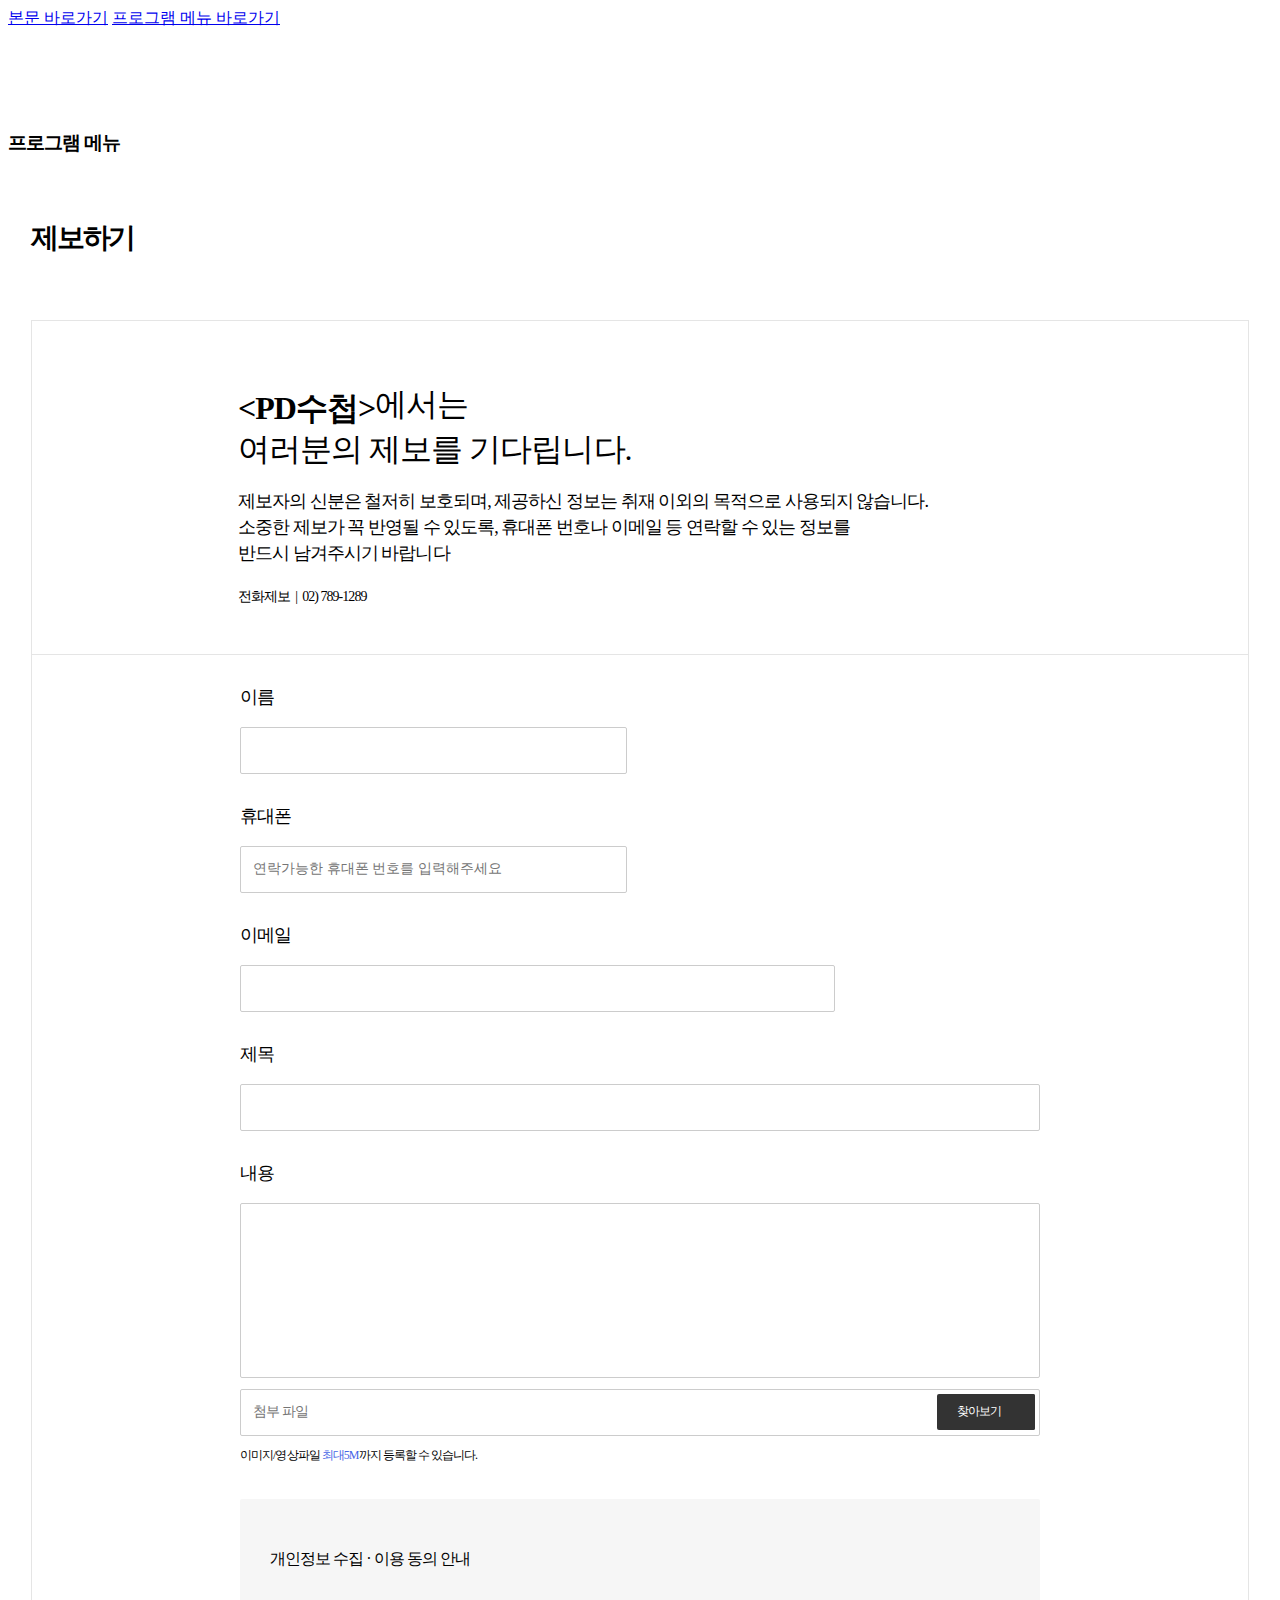
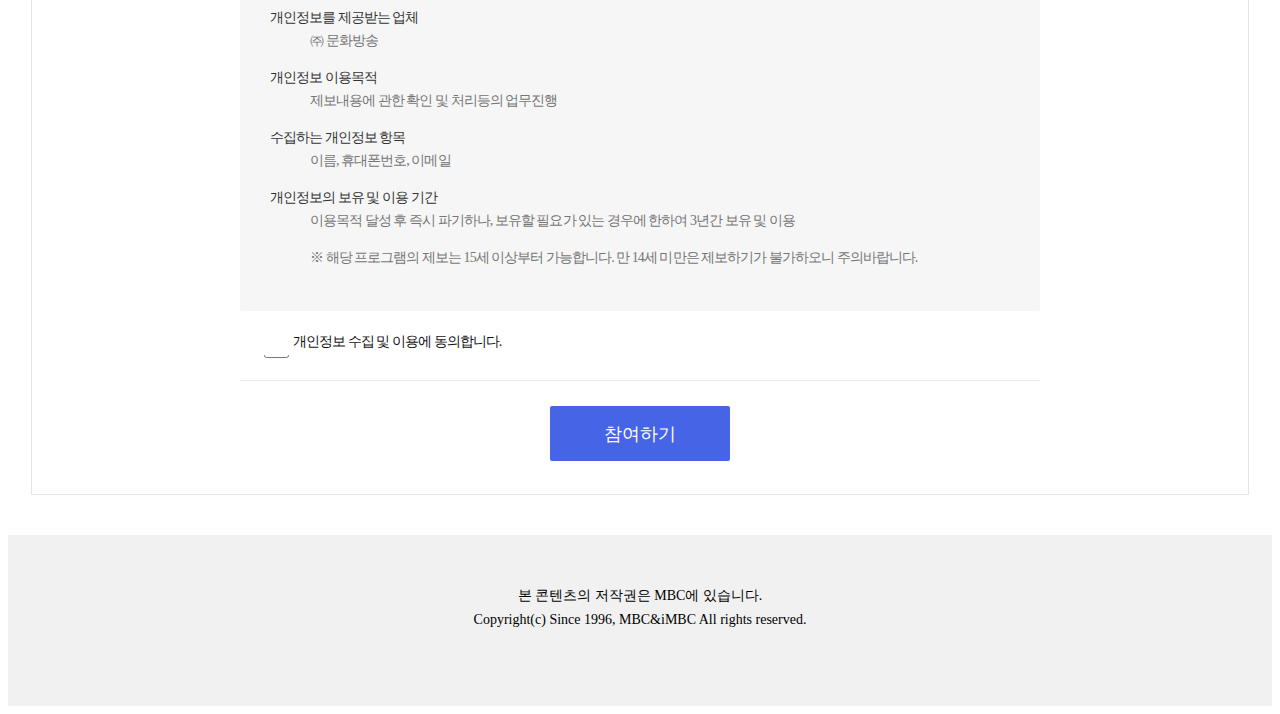
<file: jebo/text.html>
<!DOCTYPE html>
<html lang="ko">
<head>
    <meta charset="euc-kr">
    <meta http-equiv="X-UA-Compatible" content="IE=edge">
    <title>�����ϱ� | iMBC</title>
    <link href="http://www.imbc.com/commons/2018/css/sub-common.css" rel="stylesheet" type="text/css">
    <link href="http://www.imbc.com/commons/2018/css/slick.css" rel="stylesheet" type="text/css">
    <link href="../css/common.css" rel="stylesheet" type="text/css">
    <link href="../css/sub.css" rel="stylesheet" type="text/css">
    <script src="http://www.imbc.com/commons/libs/jquery-1.12.3.min.js"></script>
    <script src="http://www.imbc.com/commons/2018/js/common.js"></script>
    <script src="http://www.imbc.com/commons/2018/js/slick.min.js"></script>
    <script src="http://www.imbc.com/common/js/global_function.js"></script>
    <script src="../js/common.js"></script>
    <!--[if lt IE 9]><script src="http://www.imbc.com/commons/libs/html5shiv.min.js" type="text/javascript"></script><![endif]-->
</head>
<body>
    <div id="accessibility">
        <a href="#container">���� �ٷΰ���</a>
        <a href="#proNav">���α׷� �޴� �ٷΰ���</a>
    </div>
    <div id="wrap">
        <div id="header">
            <!-- ���, �׺� -->
            <div class="nav wrapper">
                <!-- �׺���̼� -->
            </div>
        </div>
        <div id="container">
            <div class="wrap_program">
                <!-- Ƽ�� ������ -->
                <section class="sc_type1">
                    <!-- head html -->
                </section>
                <section class="sc_nav" id="proNav">
                    <h3 class="blind">���α׷� �޴�</h3>   
                    <!-- navi -->
                </section>
                <section class="sub_cont">
                    <h3>�����ϱ�</h3>
                    <div class="wrap_jebo">
                        <!-- �ؽ�Ʈ�� -->
                        <div class="jebo_txt" style="color: #000">
                            <p class="tit"><strong>&lt;PD��ø&gt;</strong>������ <br>�������� ������ ��ٸ��ϴ�.</p>
                            <p>�������� �ź��� ö���� ��ȣ�Ǹ�, �����Ͻ� ������ ���� �̿��� �������� ������ �ʽ��ϴ�. <br>������ ������ �� �ݿ��� �� �ֵ���, �޴��� ��ȣ�� �̸��� �� ������ �� �ִ� ������ <br>�ݵ�� �����ֽñ� �ٶ��ϴ�</p>
                            <p class="phone">��ȭ����&nbsp;&nbsp;|&nbsp;&nbsp;02) 789-1289</p>
                        </div>
                        <div class="wrap_table">
                            <form name="memodata" action="http://event.imbc.com/etc/pd/WriteCtrl.asp" enctype="multipart/form-data" method="post" onsubmit="return fSubmit(this);">
                                <div class="box_input">
                                    <label for="usrNm">�̸�</label>
                                    <input name="USR_NM" id="usrNm" type="text" />
                                </div>
                                <div class="box_input">
                                    <label for="telNo">�޴���</label>
                                    <input name="TEL_NO" id="telNo" type="text" placeholder="���������� �޴��� ��ȣ�� �Է����ּ���">
                                </div>
                                <div class="box_input">
                                    <label for="eMail">�̸���</label>
                                    <input name="EMAIL" id="eMail" type="text" style="width:595px">
                                </div>
                                <div class="box_input">
                                    <label for="title">����</label>
                                    <input name="TITLE" id="title" type="text" style="width:100%">
                                </div>
                                <div class="box_input">
                                    <label for="comment">����</label>
                                    <textarea name="COMMENT" id="comment" rows="9"></textarea>
                                </div>
                                <div class="box_input attach-box">
                                     <input type="text" id="upName" class="upload-name" value="÷�� ����" disabled="disabled">
                                    <label for="upName" class="upName">÷������</label>
                                    <label for="filePlus" class="file-plus">ã�ƺ���</label>
                                    <input type="file" id="filePlus" class="filePlus" name="ATTACH" />
                                    <p class="txt-add">�̹���/�������� <span>�ִ�5M</span>���� ����� �� �ֽ��ϴ�.</p>
                                </div>
                                <div class="agr-wrap">
                                    <div class="agr-area">   
                                        <h4>�������� ���� �� �̿� ���� �ȳ�</h4>
                                        <div class="agr-txt">
                                            <dl>
                                                <dt>���������� �����޴� ��ü</dt><dd>�� ��ȭ���</dd>
                                            </dl>
                                            <dl>
                                                <dt>�������� �̿����</dt><dd>�������뿡 ���� Ȯ�� �� ó������ ��������</dd>
                                            </dl>
                                            <dl>
                                                <dt>�����ϴ� �������� �׸�</dt><dd>�̸�, �޴�����ȣ, �̸���</dd>
                                            </dl>
                                            <dl>
                                                <dt>���������� ���� �� �̿� �Ⱓ</dt><dd>�̿���� �޼� �� ��� �ı��ϳ�, ������ �ʿ䰡 �ִ� ��쿡 ���Ͽ� 3�Ⱓ ���� �� �̿�</dd>
                                            </dl>
                                           <dl>
                                                <dd>�� �ش� ���α׷��� ������ 15�� �̻���� �����մϴ�. �� 14�� �̸��� �����ϱⰡ �Ұ��Ͽ��� ���ǹٶ��ϴ�.</dd>
                                            </dl> 
                                       </div>
                                    </div>
                                    <div class="check-wrap">
                                        <div class="check-area">
                                            <input type="checkbox" id="agree" name="agree" class="ag-box"/>
                                            <label for="agree" class="ag-txt">�������� ���� �� �̿뿡 �����մϴ�.</label>
                                        </div>
                                    </div>
                                </div>
                                <div class="btn-wrap">
                                    <button type="image" class="btn-submit">�����ϱ�</button>
                                </div>
                            </form>
                        </div>
                    </div>
                </section>
            </div>
        </div>
        <footer>
            <p>�� �������� ���۱��� MBC�� �ֽ��ϴ�. <br>Copyright(c) Since 1996, MBC&iMBC All rights reserved.</p>
        </footer>
    </div>
    <script type="text/javascript">

            $(document).ready(function(){ 
                var fileTarget = $('.attach-box .filePlus'); 
                fileTarget.on('change', function(){ 
                 if(window.FileReader){ 
                    var filename = $(this)[0].files[0].name; 
                 } else {
                    var filename = $(this).val().split('/').pop().split('\\').pop(); 
                 } 
                 $(this).siblings('.upload-name').val(filename); 
                }); 
            }); 

            function emailCheck (emailStr) {
                    var emailPat=/^(.+)@(.+)$/
                    var specialChars="\\(\\)<>@,;:\\\\\\\"\\.\\[\\]"
                    var validChars="\[^\\s" + specialChars + "\]"
                    var firstChars=validChars
                    var quotedUser="(\"[^\"]*\")"
                    var ipDomainPat=/^\[(\d{1,3})\.(\d{1,3})\.(\d{1,3})\.(\d{1,3})\]$/
                    var atom="(" + firstChars + validChars + "*" + ")"
                    var word="(" + atom + "|" + quotedUser + ")"
                    var userPat=new RegExp("^" + word + "(\\." + word + ")*$")
                    var domainPat=new RegExp("^" + atom + "(\\." + atom +")*$")
                
                    var matchArray=emailStr.match(emailPat)
                    if (matchArray==null) {
                        alert("E-mail �ּҰ� ��Ȯ���� �ʽ��ϴ�.\n @ �� . �� Ȯ���Ͻʽÿ�")
                        return (false);
                    }
                    var user=matchArray[1]
                    var domain=matchArray[2]
                
                    if (user.match(userPat)==null) {
                        alert("���� ���̵� ��Ȯ�� �� ���� �ʽ��ϴ�.")
                        return (false);
                    }
                
                    var IPArray=domain.match(ipDomainPat)
                    if (IPArray!=null) {
                          for (var i=1;i<=4;i++) {
                            if (IPArray[i]>255) {
                                alert("IP�� ��Ȯ���� �ʽ��ϴ�!")
                            return (false);
                            }
                        }
                        return true
                    }
                    var domainArray=domain.match(domainPat)
                    if (domainArray==null) {
                        alert("������ �̸��� ��Ȯ�� �� ���� �ʽ��ϴ�.")
                        return (false);
                    }
                    var atomPat=new RegExp(atom,"g")
                    var domArr=domain.match(atomPat)
                    var len=domArr.length
                    if (domArr[domArr.length-1].length<2 || 
                        domArr[domArr.length-1].length>3) {
                       alert("�����θ��� �����ڵ�� 2�ں�Ÿ ũ�� 3�ں��� �۾ƾ� �մϴ�")
                       return (false);
                    }
                    if (domArr[domArr.length-1].length==2 && len<2) {
                       var errStr="This address ends in two characters, which is a country"
                       errStr+=" code.  Country codes must be preceded by "
                       errStr+="a hostname and category (like com, co, pub, pu, etc.)"
                       alert(errStr)
                       return (false);
                    }
                
                    if (domArr[domArr.length-1].length==3 && len<2) {
                       var errStr="�� �ּҴ� ȣ��Ʈ���� ��ġ���� �ʽ��ϴ�"
                       alert(errStr)
                       return (false);
                    }
                    return true;
                }

            function rtrim(str){
                var endPoint = 0;
                var tmpPoint = 0;
                for(i=0; i<str.length; i++){
                    if(str.substring(i,i+1)==" "){
                        tmpPoint = tmpPoint + 1;
                    }else{
                        endPoint = endPoint + tmpPoint + 1;
                        tmpPoint = 0;
                    }
                }
                return str.substring(0, endPoint);
            }

            function fSubmit(objForm){

                if (objForm.USR_NM.value == "")
                {
                    alert('�̸��� �Է��� �ֽʽÿ�');
                    objForm.USR_NM.focus();
                    return false;
                }

                if (objForm.TEL_NO.value == "")
                {
                    alert('��ȭ��ȣ�� �Է��� �ֽʽÿ�');
                    objForm.TEL_NO.focus();
                    return false;
                }

                if (objForm.EMAIL.value == "")
                {
                    alert('�̸����� �Է��� �ֽʽÿ�');
                    objForm.EMAIL.focus();
                    return false;
                }

                if (emailCheck(objForm.EMAIL.value)==false)
                {
                    return false;   
                }

                if (objForm.ADDR.value == "")
                {
                    alert('�ּҸ� �Է��� �ֽʽÿ�');
                    objForm.ADDR.focus();
                    return false;
                }

                if (objForm.TITLE.value == "")
                {
                    alert('������ �Է��� �ֽʽÿ�');
                    objForm.TITLE.focus();
                    return false;
                }


                if (objForm.COMMENT.value == "")
                {
                    alert('������ �Է��� �ֽʽÿ�');
                    objForm.COMMENT.focus();
                    return false;
                }

                if (objForm.agree.checked == false){
                    alert('����������޹�ħ ���ǿ� üũ�Ͻʽÿ�.');
                    objForm.agree.focus();
                    return false;
                }

                if (objForm.ATTACH.value != ""){
                    var strFileNm = objForm.ATTACH.value;
                    var intExtPos = parseInt(strFileNm.lastIndexOf(".")) + 1;
                    var strExt    = strFileNm.substr(intExtPos, 3);
                    var strExt    = strExt.toUpperCase();
                    if (strExt != "ZIP" && strExt != "DOC" && strExt != "HWP" && strExt != "TXT" && strExt != "JPG" && strExt != "GIF" && strExt != "BMP"){
                        alert('ZIP, DOC, HWP, TXT, JPG, GIF, BMP ���ϸ��� ÷���Ͻ� �� �ֽ��ϴ�.');
                        return false;
                    }
                }
                return true;
            }

    </script>
</body>
</html>
</file>
<file: css/common.css>
@charset "euc-kr";

#header {width: 100%; height: 110px; position: absolute; z-index: 50; background-size: 100% 120%;}
#wrap {position: relative;}
.ellipsis3 {text-overflow: ellipsis; overflow: hidden; display: -webkit-box !important; -webkit-line-clamp: 3; -webkit-box-orient: vertical; word-wrap: break-word;}
.wrap_program {letter-spacing: -.06em; font-family: 'notokr-regular'; background: #fff;}
.wrap_program a {color: inherit;}
.wrap_program .box {width: 1218px; margin: 0 auto; position: relative; overflow: hidden; border-bottom: 1px solid #e5e5e5;}
.wrap_program .box h3 {padding: 38px 0 26px; font-size: 28px; letter-spacing: -.08em; font-family: 'mbcnew-bold';}
.wrap_program .img {position: relative; display: inline-block;}
.wrap_program .img img {width: 100%;}
.wrap_program .img2 img {width: 100%;}

/*slick customed*/
.slick-slide {outline: 0; height: auto;}
.slick-slide a {display: block; box-sizing: border-box;}
.flt .slick-slide a:focus {border: 2px dashed #fff;}
.flt .slick-slide a:focus:not(:focus-visible) {border: none;}
.slick-arrow {width: 36px; height: 36px; border: 1px solid #f0f0f0; text-indent: -9999px; position: absolute; top: -45px;}
.slick-prev {right: 45px; background: url(https://program.imbc.com/images/btn-left.png) no-repeat center center;}
.slick-prev:hover, .slick-prev:focus {background: url(https://program.imbc.com/images/btn-left-on.png) no-repeat center center;}
.slick-next {right: 10px; background: url(https://program.imbc.com/images/btn-right.png) no-repeat center center;}
.slick-next:hover, .slick-next:focus {background: url(https://program.imbc.com/images/btn-right-on.png) no-repeat center center;}
.slick-dots {position: absolute; bottom: 10px; width: 100%; text-align: center;}
.slick-dots li {display: inline-block; margin-right: 7px;}
.slick-dots .slick-active button {background: none; border: 2px solid #fff;}
.slick-dots li button {width: 10px; height: 10px; border-radius: 50%; background: #8b8e97; text-indent: -9999px; overflow: hidden;}

/*top css - teaser*/
.sc_type1 {padding-top: 82px; box-sizing: border-box; background: #ffffff; position: relative;}
.sc_type1 .info {width: 1218px; padding: 10px 0 20px; margin: 0 auto; overflow: hidden; position: relative; z-index: 100;}
.sc_type1 .logo {display: inline-block; float: left; margin-right: 20px; width: 88px; height: 88px;}
.sc_type1 .logo img {width: 100%;}
.sc_type1 .cont_right {float: left; color: #fff; position: relative;}
.sc_type1 h2 {margin: 10px 0 12px; font-family: 'notokr-bold'; font-size: 30px;}
.sc_type1 .pro_info span {display: inline-block; font-family: 'notokr-medium'; font-size: 14px;}
.sc_type1 .pro_info .bar {width: 1px; height: 12px; background: #fff;}
.sc_type1 .cont_right .btn_like {width: 85px; position: absolute; right: -95px; top: 0; padding-top: 25px; background: url(https://program.imbc.com/images/ico-like.png) no-repeat 6px top; text-align: left; box-sizing: border-box;}
.sc_type1 .cont_right .btn_like.on {background: url(https://program.imbc.com/images/ico-like-on.png) no-repeat 6px top;}
.sc_type1 .cont_right .btn_like .like_txt {text-indent: -9999px;}
.sc_type1 .like {position: relative;}
.wrap_program .flt {box-sizing: border-box; position: absolute; right: 50%; margin-right: -609px; bottom: 0; width: 222px; height: 84px; border-radius: 8px; box-shadow: 0 0 10px; z-index: 100;}
.wrap_program .flt .flt_txt {color: #fff; line-height: 24px; overflow: hidden; border-radius: 8px;}
.wrap_program .flt .flt_txt img {width: 100%;}
.wrap_program .flt span {color: #8387e4;}
.wrap_program .flt button {position: absolute; right: 0; bottom: 65px; width: 32px; height: 32px; background: url(https://program.imbc.com/images/ico-close-b.png); text-indent: -9999px;}
.wrap_program .sc_type2 .flt {left: 0; top: -109px; margin: 0;}
.flt_slide button.slick-arrow {display: none !important; width: 21px; height: 22px; bottom: 30px; top: auto; z-index: 10; background: #000 url(../images/btn-left-flt.png) no-repeat 50% 50%; border: none; border-radius: 4px 0 0 4px;}
.flt_slide button.slick-prev {left: -21px;}
.flt_slide button.slick-next {right: -21px; background-image: url(../images/btn-right-flt.png); border-radius: 0 4px 4px 0;}
.flt_slide .slick-list {border-radius: 8px; background-color: #000;}
.flt_slide .slick-slide {transform: scale(1.00001);}
.flt_dots {position: absolute; bottom: -30px; right: 0; z-index: 10; width: 100%; height: 20px;}
.flt_dots .slick-dots li {margin: 0 3px;}
.flt_dots .slick-dots li button {position: static; width: 10px; height: 10px; background: none; border: 1px solid #959595;}
.flt_dots .slick-dots li.slick-active button {background-color: #959595; border: none;}
.flt_slide:hover button.slick-arrow {display: block !important;}

/*top css - poster*/
.sc_type2 {padding-top: 310px; background-size: 100%;}
.sc_type2 .box {border-bottom: 1px solid #191919; position: relative; overflow: visible;}
.sc_type2 .sort {margin-bottom: 18px; font-size: 14px; font-family: 'mbcnew-bold';}
.sc_type2 h2 {width: 500px; margin-bottom: 60px; font-size: 48px; color: #1e1e1e; font-family: 'mbcnew-bold';}
.sc_type2 h2.small {font-size: 39px; line-height: 1.2; margin-bottom: 44px;}
.sc_type2 .pro_info {margin-bottom: 20px;}
.sc_type2 .pro_info span {display: inline-block; margin-right: 8px; font-family: 'notokr-medium'; font-size: 14px; color: #000;}
.sc_type2 .pro_info .bar {width: 1px; height: 12px; background: #cfcfcf;}
.sc_type2 .pro_info button {overflow: visible; outline: 0;}

.sc_type2 .pro_info .like:after {content: ''; width: 75px; height: 23px; background: url(https://program.imbc.com/images/ico-like.png) no-repeat; position: absolute; left: 6px; top: -27px;}
.sc_type2 .pro_info .on .like:after {background: url(https://program.imbc.com/images/ico-like-on.png) no-repeat;}
.sc_type2 .roll_poster {position: absolute; right: 0; bottom: 0; width: 698px; height: 392px; background: #000; z-index: 200; overflow: hidden;}
.sc_type2 .roll_poster .slick-slide img {width: 100%;}
.sc_type2 .flt_box {position: absolute; right: 0; bottom: 0; width: 698px; height: 392px; z-index: 200;}
.sc_type2 .flt_box .close_flt {position: absolute; right: 10px; top: 10px; width: 32px; height: 32px; border-radius: 50%; background: rgba(0, 0, 0, .6) url(https://program.imbc.com/images/close_flt.png) center center no-repeat; text-indent: -9999px;}
.sc_type2 .flt_box.flt_vod .close_flt {top: 0; right: -32px; border-radius: 0;}
.sc_type2 .flt_box.flt_vod .titles {position: absolute; bottom: 27px; left: 30px; color: #fff;}
.sc_type2 .flt_box.flt_vod .pre {display: inline-block; margin-right: 5px; padding: 0 5px; line-height: 22px; height: 22px; font-size: 12px; font-family: 'notokr-bold'; background: #4664e6; border-radius: 2px;}
.sc_type2 .flt_box.flt_vod .title {font-size: 20px; font-family: 'notokr-bold';}

/*main notice*/
.sc_noti {width: 1218px; margin: 30px auto 0;}
.sc_noti .wrap_notice {padding: 0 30px; height: 48px; border: 1px solid #eaeaea; background: #f7f9fa; line-height: 48px; overflow: hidden; position: relative;}
.sc_noti .wrap_notice span {line-height: 50px;}
.sc_noti .wrap_notice ul {position: absolute; top: 1px; left: 0; height: 50px;}
.sc_noti .wrap_notice .tit {display: inline-block; float: left; font-size: 14px; font-family: 'notokr-bold';}
.sc_noti .wrap_notice .bar {display: inline-block; float: left; width: 1px; height: 12px; margin: 20px 13px; background: #acaeaf; vertical-align: middle;}
.sc_noti .wrap_notice .cont {padding-left: 102px; width: 960px;}
.sc_noti .wrap_notice .cont * {height: 50px; font-size: 15px; line-height: 50px; letter-spacing: -.04rem;}
.sc_noti .wrap_notice .count {position: absolute; top: 0; right: 42px; color: #555;}
.sc_noti .wrap_notice .count .sum {font-family: 'notokr-medium';}
.sc_noti .wrap_notice .btn-count {position: absolute; top: -1px; right: -1px; width: 25px;}
.sc_noti .wrap_notice .btn-count button {width: 25px; height: 25px; text-indent: -9999px; border: 1px solid #eaeaea;}
.sc_noti .wrap_notice .btn-count .btn-left {background: #fff url(https://program.imbc.com/images/ico-up.png) center center no-repeat;}
.sc_noti .wrap_notice .btn-count .btn-right {background: #fff url(https://program.imbc.com/images/ico-down.png) center center no-repeat;}
.sc_noti .wrap_notice .btn-count .btn-left:hover {background: #fff url(https://program.imbc.com/images/ico-up-on.png) center center no-repeat;}
.sc_noti .wrap_notice .btn-count .btn-right:hover {background: #fff url(https://program.imbc.com/images/ico-down-on.png) center center no-repeat;}

/*nav*/
.sc_nav {position: relative;}
.sc_nav>ul {width: 1218px; margin: 0 auto; text-align: left; padding: 28px 0 0; border-bottom: 1px solid #e5e5e5;}
.sc_nav>ul li {display: inline-block; margin-right: 31px; margin-bottom: 18px; color: #757575; font-size: 20px; font-family: 'notokr-bold'; position: relative;}
.sc_nav>ul li a {line-height: 40px;}
.sc_nav>ul li a:hover {text-decoration: none;}
.sc_nav>ul li.on, .sc_nav>ul li:hover {color: #5c6fc3;}
.sc_nav>ul li.on:before, .sc_nav>ul li:hover:before {content: ''; width: 6px; height: 6px; border-radius: 50%; background: #5c6fc3; position: absolute; top: -3px; left: 50%;}
.sc_nav .btn-share {position: absolute; top: 33px; right: 50%; margin-right: -610px;}
.sc_nav .dropdown {position: absolute; top: 46px; z-index: 20; background: #fff; border: 1px solid #dddddd; border-bottom: 2px solid #dddddd; box-sizing: border-box;}
.sc_nav .dropdown a {display: inline-block; min-width: 122px; padding: 12px 15px; text-align: left; color: #757575; font-size: 16px; line-height: 1.2; position: relative; font-family: 'notokr-regular';}
.sc_nav .dropdown a:hover {color: #6779c7; font-family: 'notokr-bold'; text-decoration: none;}
.sc_nav .hidden {display: none;}
.wrap_sns {position: absolute; right: 50%; top: 30px; margin-right: -610px;}
.wrap_sns .btn_sns {width: 42px; height: 44px; text-indent: -9999px; background: url(https://program.imbc.com/images/ico-sns.png) no-repeat;}
.wrap_sns .list {display: none; position: absolute; top: 0; z-index: 10; border-radius: 20px;}
.wrap_sns .list ul {width: 40px; padding: 10px 0; overflow: hidden; border: 1px solid #dddddd; border-radius: 20px; background: #fff;}
.wrap_sns .list li a {display: block; width: 100%; height: 40px; text-indent: -9999px;}
.wrap_sns .list li.twt a {background: url(https://program.imbc.com/images/ico-twitter-off.png) no-repeat center center;}
.wrap_sns .list li.fb a {background: url(https://program.imbc.com/images/ico-facebook-off.png) no-repeat center center;}
.wrap_sns .list li.insta a {background: url(https://program.imbc.com/images/ico-insta-off.png) no-repeat center center;}
.wrap_sns .list li.ytb a {background: url(https://program.imbc.com/images/ico-yutube-off.png) no-repeat center center;}
.wrap_sns .list li.ch a {background: url(https://program.imbc.com/images/ico-ch-off.png) no-repeat center center;}
.wrap_sns .list li.twt a:hover {background: url(https://program.imbc.com/images/ico-twitter.png) no-repeat center center;}
.wrap_sns .list li.fb a:hover {background: url(https://program.imbc.com/images/ico-facebook.png) no-repeat center center;}
.wrap_sns .list li.insta a:hover {background: url(https://program.imbc.com/images/ico-insta.png) no-repeat center center;}
.wrap_sns .list li.ytb a:hover {background: url(https://program.imbc.com/images/ico-youtube.png) no-repeat center center;}
.wrap_sns .list li.ch a:hover {background: url(https://program.imbc.com/images/ico-ch.png) no-repeat center center;}

/*thumbnail*/
.thumb_list {margin-bottom: 25px;}
.thumb_list ul {overflow: hidden;}
.thumb_list li, .thumb_list .thumb {float: left; margin: 0 8px 8px 0; width: 298px; padding: 8px; line-height: 28px; box-sizing: border-box; letter-spacing: -.06em; position: relative; transition: all 0.4s; -ms-transition: all 0.3s; position: relative; overflow: hidden;}
.thumb_list li:nth-child(4n) {margin-right: 0;}
.thumb_list li a {display: block;}
.thumb_list .thumb:hover {background: #f1f1f1; border-radius: 0 0 10px 10px;}
.thumb_list .ad {padding-left: 30px;}
.thumb_list .label {position: absolute; left: 14px; top: 14px; display: inline-block; padding: 0 5px; line-height: 23px; text-align: center; background: #4664e6; color: #fff; font-size: 12px; font-family: 'notokr-bold'; border-radius: 2px; z-index: 10; letter-spacing: -.03em;}
.thumb_list .img {width: 282px; height: 156px; overflow: hidden;}
.thumb_list .img2 {width: 282px; overflow: hidden;}
.thumb_list .img.vod:after {content: '재생'; width: 20px; height: 20px; background: url(https://program.imbc.com/images/ico-video.png) no-repeat; position: absolute; bottom: 12px; left: 14px; text-indent: -9999px;}
.thumb_list .wrap_txt {padding: 12px; box-sizing: border-box;}
.thumb_list .txt {height: 56px; margin-bottom: 20px; line-height: 28px; max-height: 56px; font-size: 20px; color: #333333; overflow: hidden;}
.thumb_list .date {color: #666666; font-size: 14px; display: inline-block; font-family: 'noto-regular';}
.thumb_list .time {position: absolute; right: 8px; top: 142px; line-height: 22px; padding: 0 10px; font-size: 12px; color: #fff; font-family: 'notokr-bold'; background: rgba(0, 0, 0, .5);}
.box.mid {overflow: hidden;}
.sc_concept {float: left; width: 590px;}
.sc_concept:after {content: ''; width: 1px; height: 240px; position: absolute; left: 590px; top: 30px; background: #e5e5e5;}
.sc_concept p {padding-right: 30px; margin-bottom: 25px; color: #757575; font-size: 16px; line-height: 26px; max-height: 78px; overflow: hidden;}
.sc_concept .btn_more {line-height: 32px; display: inline-block; text-decoration: underline; padding-right: 40px; font-family: 'notokr-bold'; background: url(https://program.imbc.com/images/ico-more.png) right center no-repeat; font-size: 15px;}
.sc_cast {float: right; width: 600px; margin-bottom: 30px;}
.sc_cast ul {text-align: center;}
.sc_cast ul li {width: 130px; margin-right: 20px; display: inline-block;}
.sc_cast ul li .img {width: 130px; height: 130px; overflow: hidden; border-radius: 50%;}
.sc_cast ul li .name {display: inline-block; padding: 12px 0; color: #757575;}
.sc_cast ul li:last-child {margin-right: 0;}
.sc_bbs .wrap_bbs {margin-bottom: 30px; padding-top: 7px;}
.sc_bbs .list {width: 234px; float: left; border: 2px solid #fff; margin-right: 8px; border-radius: 0 0 10px 10px; position: relative;}
.sc_bbs .list.photos {background: #f1f1f1;}
.sc_bbs .list.photos .img {width: 232px; height: 228px; overflow: hidden;}
.sc_bbs .list.photos .img img {width: 140%; min-height: 100%; margin-left: -60px;}
.sc_bbs .list.photos .img:after, .wrap_photo .img.photos:after, .wrap_news .img.photos:after {content: '이미지있음'; width: 20px; height: 20px; background: url(https://program.imbc.com/images/ico-photos.png) no-repeat; position: absolute; left: 18px; bottom: 18px; text-indent: -9999px;}
.sc_bbs .list.vod {background: #eaebf7;}
.sc_bbs .list.vod .img {width: 232px; overflow: hidden;}
.sc_bbs .list.vod .img:after {content: ''; width: 20px; height: 20px; background: url(https://program.imbc.com/images/ico-video.png) no-repeat; position: absolute; bottom: 10px; left: 14px;}
.sc_bbs .list .wrap_txt {padding: 15px 20px; height: 115px; font-size: 18px; line-height: 27px; color: #333333; box-sizing: border-box;}
.sc_bbs .list .wrap_txt .txt {margin-bottom: 13px; height: 54px; line-height: 27px; overflow: hidden;}
.sc_bbs .list .sort {font-size: 14px; font-family: 'notokr-bold';}
.sc_bbs .list .time {position: absolute; right: 0; bottom: 115px; line-height: 22px; padding: 0 10px; font-size: 12px; color: #fff; font-family: 'notokr-bold'; background: rgba(0, 0, 0, .5);}
.sc_ad .wrap_ad {margin: 0 auto; padding: 20px 0; width: 728px; height: 90px;}

/*popular pro*/
.sc_popular .wrap_popular {padding-bottom: 90px; overflow: hidden;}
.sc_popular .wrap_popular li {float: left; width: 178px; height: 252px; overflow: hidden; margin-right: 30px;}
.sc_popular .wrap_popular li:nth-child(6n) {margin-right: 0;}
.sc_popular .wrap_popular li img {transition: all 0.4s; transform-origin: center center; -ms-transition: all 0.3s; -ms-transform-origin: center center;}
.sc_popular .wrap_popular li a:hover img {transform: scale(1.05); -ms-transform: scale(1.05);}

/*footer*/
footer {padding: 35px 0 60px; background: #f1f1f1; text-align: center;}
footer p {font-size: 14px; line-height: 24px;}

/* ie */
@media all and (-ms-high-contrast:none), (-ms-high-contrast:active) {
    .flt .slick-slide a:focus {border: none;}
}
</file>
<file: css/sub.css>
@charset "euc-kr";

body {background: none;}
.sub_cont {width: 1218px; min-height: 600px; margin: 0 auto;}
.sub_cont h3 {padding: 35px 0; font-size: 28px; font-family: 'mbcnew-bold'; letter-spacing: -.08em;}

/*mc*/
.wrap_mc ul {overflow: hidden; padding-bottom: 50px;}
.wrap_mc li {overflow: hidden; margin-bottom: 20px; padding-bottom: 20px; border-bottom: 1px solid #e5e5e5;}
.wrap_mc li:last-child {border-bottom: 0;}
.wrap_mc .img {width: 282px; height: 282px; overflow: hidden; float: left;}
.wrap_mc .img img {width: 100%;}
.wrap_mc .txt {width: 902px; float: right;}
.wrap_mc .txt h4 {padding: 0 24px; line-height: 60px; font-family: 'notokr-bold'; font-size: 24px; color: #333; letter-spacing: -.06em; border: 1px solid #e5e5e5; background: #fcfcfc;}
.wrap_mc .txt .bar {display: inline-block; margin-left: 8px; width: 1px; height: 14px; background: #b8b8b8; line-height: 60px; vertical-align: middle;}
.wrap_mc .txt .part {display: inline-block; padding-left: 8px; font-size: 14px; line-height: 60px;}
.wrap_mc .txt .comment {display: inline-block; padding: 32px 0; font-family: 'notokr-bold'; font-size: 20px; color: #333; letter-spacing: -.06em; border-left:;}
.wrap_mc .txt p {font-size: 16px; line-height: 26px; color: #757575;}
.wrap_mc .txt .ico-c1 {display: inline-block; margin-right: 8px; width: 18px; height: 18px; background: url(https://program.imbc.com/images/ico-comment1.png) no-repeat;}
.wrap_mc .txt .ico-c2 {display: inline-block; margin-left: 8px; width: 18px; height: 18px; background: url(https://program.imbc.com/images/ico-comment2.png) no-repeat;}
.wrap_concept h4 {padding: 35px 0 33px; font-size: 24px; font-family: 'notokr-bold'; color: #333;}
.wrap_concept * {font-size: 18px; line-height: 32px;}
.wrap_concept .info {margin-bottom: 50px; font-size: 18px; line-height: 32px; color: #333;}
.wrap_concept .staff {overflow: hidden; padding-bottom: 50px;}
.wrap_concept .staff h5 {margin-bottom: 35px; border-bottom: 1px solid #e5e5e5;}
.wrap_concept .staff .tit {display: inline-block; font-size: 24px; color: #1e1e1e; font-family: 'mbcnew-bold'; letter-spacing: -.08em; line-height: 55px; border-bottom: 2px solid #1e1e1e;}
.wrap_concept .main_staff {margin-bottom: 30px;}
.wrap_concept .main_staff li {overflow: hidden; margin-bottom: 13px;}
.wrap_concept .main_staff li span {display: inline-block; line-height: 30px;}
.wrap_concept .main_staff .part {margin-right: 30px; padding: 0 10px; min-width: 60px; color: #5c6fc3; border: 1px solid #a9b6ee; border-radius: 2px; font-family: 'notokr-bold'; font-size: 14px; text-align: center; float: left; display: block;}
.wrap_concept .main_staff .name {display: block; float: left; font-size: 18px; font-family: 'notokr-regular';}
.wrap_concept .main_staff .pro {margin-left: 10px; font-size: 14px; color: #757575; font-family: 'notokr-regular';}
.wrap_concept .staff_list {overflow: hidden;}
.wrap_concept .staff_list ul {width: 406px; float: left;}
.wrap_concept .staff_list li {overflow: hidden;}
.wrap_concept .staff_list li span {display: inline-block; float: left; font-size: 14px; line-height: 30px;}
.wrap_concept .staff_list li .job {width: 140px; font-family: 'notokr-medium'; color: #333333;}
.wrap_concept .staff_list li .name {width: 155px; color: #757575;}

/*cast*/
.wrap_cast ul {overflow: hidden; padding-bottom: 50px;}
.wrap_cast li {overflow: hidden; margin-bottom: 20px; padding-bottom: 20px; border-bottom: 1px solid #e5e5e5;}
.wrap_cast li:last-child {border-bottom: 0;}
.wrap_cast .sub_cast .img {width: 282px; height: 282px; margin-right: 30px; overflow: hidden; float: left;}
.wrap_cast .sub_cast .img img {width: 100%;}
.wrap_cast .sub_cast .txt {width: 902px; float: left;}
.wrap_cast .sub_cast .txt h4 {padding: 17px 24px; color: #333; letter-spacing: -.06em; border: 1px solid #e5e5e5; background: #fcfcfc;}
.wrap_cast .sub_cast .txt h4 span {font-size: 14px; vertical-align: bottom;}
.wrap_cast .sub_cast .txt .name {font-family: 'notokr-bold'; font-size: 24px;}
.wrap_cast .sub_cast .txt .bar {display: inline-block; margin: 0 6px 0 8px; width: 1px; height: 11px; background: #b8b8b8; vertical-align: bottom;}
.wrap_cast .sub_cast .txt .part {display: inline-block; padding-left: 5px; vertical-align: bottom; font-size: 14px;}
.wrap_cast .sub_cast .txt .comment {display: inline-block; padding: 24px 22px 0; font-family: 'notokr-bold'; font-size: 20px; color: #333; letter-spacing: -.06em; line-height: 1.4;}
.wrap_cast .sub_cast .txt .info {font-size: 16px; line-height: 26px; color: #757575;}
.wrap_cast .sub_cast .txt .desc {padding: 18px 22px; font-size: 16px; color: #666; line-height: 26px;}
.wrap_cast .sub_cast .txt .desc * {font-size: 16px; line-height: 26px;}
.wrap_cast .sub_cast .txt em {display: inline-block; margin: 0 3px 0 0; font-family: 'noto-italic'; color: #757575; font-size: 14px; letter-spacing: 0; vertical-align: bottom; font-weight: normal;}
.wrap_cast .main_cast {overflow: hidden; padding-bottom: 100px;}
.wrap_cast .main_cast .img {float: left; width: 386px;}
.wrap_cast .main_cast .txt {float: left; width: 570px; margin-left: 50px;}
.wrap_cast .main_cast .name {line-height: 60px; font-size: 34px; font-family: 'notokr-bold';}
.wrap_cast .main_cast .part {line-height: 60px; font-size: 20px; font-family: 'notokr-bold';}
.wrap_cast .main_cast .cast {font-size: 14px; color: #333333; font-family: 'notokr-medium';}
.wrap_cast .main_cast em {display: inline-block; margin-right: 3px; font-size: 14px; color: #757575; font-family: 'noto-italic'; letter-spacing: 0;}
.wrap_cast .main_cast .comment {margin: 18px 0 0; padding: 30px 38px; line-height: 28px; font-size: 18px; color: #333; background: #f7f7f7; font-family: 'notokr-bold'; position: relative;}
.wrap_cast .main_cast .desc {padding: 25px 30px; color: #666666; font-size: 16px; line-height: 26px;}
.wrap_cast .main_cast .desc * {color: #666666; font-size: 16px; line-height: 26px;}
.wrap_cast .main_cast .ico-c1 {position: absolute; top: 15px; left: 15px; display: inline-block; margin-right: 8px; width: 18px; height: 18px; background: url(https://program.imbc.com/images/ico-comment1.png) no-repeat;}
.wrap_cast .main_cast .ico-c2 {position: absolute; bottom: 15px; right: 15px; display: inline-block; margin-left: 8px; width: 18px; height: 18px; background: url(https://program.imbc.com/images/ico-comment2.png) no-repeat;}
.wrap_cast .cast_slide {width: 1150px; margin: 0 auto 30px; padding: 0 0 20px; border-bottom: 1px solid #e5e5e5;}
.wrap_cast .cast_slide .slick-slide {padding: 2px 14px; outline: 0;}
.wrap_cast .cast_slide .img {width: 137px; height: 137px; overflow: hidden; border-radius: 50%;}
.wrap_cast .cast_slide img {width: 100%; margin-bottom: 5px;}
.wrap_cast .cast_slide .name {text-align: center; color: #757575; line-height: 21px; margin-top: 12px;}
.wrap_cast .cast_slide a:hover .name {text-decoration: underline; color: #111; font-family: 'notokr-bold';}
.wrap_cast .cast_slide .slick-prev {width: 21px; height: 40px; left: -35px; background: url(https://program.imbc.com/images/cast-prev.png) no-repeat; border: 0; top: 55px;}
.wrap_cast .cast_slide .slick-next {width: 21px; height: 40px; right: -35px; background: url(https://program.imbc.com/images/cast-next.png) no-repeat; border: 0; top: 55px;}

/*jebo*/
.wrap_jebo {border: 1px solid #e5e5e5; overflow: hidden; margin-bottom: 40px;}
.wrap_jebo .jebo_txt {padding: 30px 206px; box-sizing: border-box; overflow: hidden; border-bottom: 1px solid #e5e5e5; line-height: 1.5;}
.wrap_jebo .jebo_txt p, .wrap_jebo .event_txt p {line-height: 26px; font-size: 18px;}
.wrap_jebo .jebo_txt .tit, .wrap_jebo .event_txt .tit {margin-bottom: 14px; font-size: 32px; font-family: 'mbcnew-light'; line-height: 42px;}
.wrap_jebo .jebo_txt .phone {font-size: 14px; margin-top: 12px;}
.wrap_jebo .jebo_txt strong {font-family: 'mbcnew-bold'; vertical-align: middle;}
.wrap_jebo .wrap_table {width: 800px; padding: 0 10px; margin: 0 auto; overflow: hidden;}
.wrap_jebo .box_input label {display: block; padding: 30px 0 18px; font-size: 18px; color: #000;}
.wrap_jebo .box_input input {width: 387px; padding: 9px 12px 11px; background: #fff; border: 1px solid #ccc; border-radius: 2px; font-family: inherit; font-size: 14px; color: #656565; line-height: 25px; box-sizing: border-box;}
.wrap_jebo .box_input textarea {width: 100%; height: 175px; padding: 8px 12px 10px; border: 1px solid #ccc; border-radius: 2px; font-family: inherit; font-size: 14px; color: #656565; line-height: 20px; resize: none; box-sizing: border-box;}
.wrap_jebo .attach-box {position: relative; width: 100%; margin: 7px 0 20px;}
.wrap_jebo .attach-box input {color: #757575; letter-spacing: inherit; width: 100%; height: 47px;}
.wrap_jebo .attach-box input[type="file"] {position: absolute; width: 0px; height: 1px; padding: 0; margin: -1px; clip: rect(250, 250, 250, 0); border: 0; overflow: hidden;}
.wrap_jebo .attach-box label {position: absolute; top: 5px; right: 5px; display: inline-block; padding: 10px 34px 12px 20px; background: #333 url("https://img.imbc.com/broad/tv/culture/pd/images4/ico-search.png") no-repeat 70px 11px; border-radius: 2px; font-size: inherit; font-size: 12px; color: #fff; line-height: 14px; text-align: center; vertical-align: middle; -webkit-appearance: none; -moz-appearance: none; appearance: none; cursor: pointer;}
.wrap_jebo .attach-box label.upName {text-indent: -9999em; overflow: hidden;}
.wrap_jebo .txt-add {margin-top: 11px; font-size: 12px; color: #000;}
.wrap_jebo .txt-add span {color: #4664e6;}
.wrap_jebo .agr-wrap {margin-top: 35px;}
.wrap_jebo .agr-area {padding: 30px; background: #f6f6f6; border-radius: 2px;}
.wrap_jebo .agr-area h4 {display: inline-block; margin-bottom: 25px; font-size: 16px; color: #000; line-height: 1; font-weight: normal; font-family: 'notokr-bold';}
.wrap_jebo .agr-area dl {margin-bottom: 12px; font-size: 14px;}
.wrap_jebo .agr-area dt {color: #333333; font-weight: normal; line-height: 23px; font-family: 'notokr-bold';}
.wrap_jebo .agr-area dd {color: #757575; line-height: 23px;}
.wrap_jebo .check-wrap {padding: 19px 20px 25px; border-bottom: 1px solid #e9e9e9; overflow: hidden;}
.wrap_jebo .check-wrap .check-area {position: relative; display: block; width: 100%; height: 25px;}
.wrap_jebo .check-wrap .check-area input {position: absolute; width: 25px; height: 25px;}
.wrap_jebo .check-wrap .check-area label {position: absolute; height: 25px; padding-left: 33px; background: #fff url('https://img.imbc.com/broad/tv/culture/document48/images/checkbox-v2.png') no-repeat; background-position: 0 0px; font-size: 14px; color: #111; line-height: 23px; cursor: pointer;}
.wrap_jebo .check-wrap input[type="checkbox"]:checked+label {background-position: 0 -25px;}
.wrap_jebo .btn-wrap {margin: 25px 0 33px; text-align: center;}
.wrap_jebo .btn-wrap button {width: 180px; height: 55px; background: #4664e6; border-radius: 2px; border: 0; font-size: 18px; color: #fff; line-height: 55px; cursor: pointer; font-family: 'notokr-bold';}

/*event*/
.event_txt {padding: 28px 40px; box-sizing: border-box; overflow: hidden; border-bottom: 1px solid #e5e5e5; line-height: 1.5;}
.event_txt font, .event_txt b, .event_txt span, .event_txt em, .event_txt p, .event_txt u, .event_txt a * {line-height: 1.5;}

/*vod*/
.wrap_vod {position: relative;}
.wrap_vod .noti {overflow: hidden; padding: 15px 30px; margin-bottom: 23px; background: #f7f9fa;}
.wrap_vod .noti .tit {display: block; float: left; width: 50px; margin-right: 20px; color: #4664e6; font-size: 14px; font-family: 'notokr-bold'; line-height: 25px;}
.wrap_vod .noti .cont {float: left; width: 900px; font-size: 14px; color: #333333; line-height: 50px;}
.wrap_vod .noti .cont li {padding-left: 10px; line-height: 25px; position: relative;}
.wrap_vod .noti .cont li:before {content: ''; width: 2px; height: 2px; background: #2c2c2c; position: absolute; left: 0; top: 12px;}
.wrap_vod .icons {position: absolute; right: 0; top: -35px; overflow: hidden;}
.wrap_vod .icons li {float: left; margin-left: 9px; line-height: 16px; color: #818996; font-size: 12px; font-family: 'notokr-bold';}
.wrap_vod .icons li:nth-child(2) {padding-right: 8px; border-right: 1px solid #ddd;}
.wrap_vod .icons li a {line-height: 16px;}
.wrap_vod .icon {position: relative; display: inline-block; width: 16px; height: 16px; margin-right: 4px;}
.wrap_vod .price {text-indent: -9999px; background: url(https://program.imbc.com/images/ico-price.png) no-repeat left center;}
.wrap_vod .question {text-indent: -9999px; background: url(https://program.imbc.com/images/ico-q.png) no-repeat left center;}
.wrap_vod .subtitle {text-indent: -9999px; background: url(https://program.imbc.com/images/ico-subtitle.png) no-repeat left center; background-size: 100%;}
.wrap_vod .read {text-indent: -9999px; background: url(https://program.imbc.com/images/ico-read.png) no-repeat left center; background-size: 100%;}
.wrap_vod .vod_set {height: 44px; padding-bottom: 15px; margin-bottom: 15px; border-bottom: 1px solid #e5e5e5;}
.wrap_vod .vod_set .sort {float: left; overflow: hidden; margin-top: 11px;}
.wrap_vod .vod_set .sort li {float: left; width: 80px; height: 20px; position: relative;}
.wrap_vod .vod_set .sort li input[type="radio"] {position: absolute; width: 20px; height: 20px;}
.wrap_vod .vod_set .sort li label {position: absolute; height: 20px; padding-left: 22px; background: #fff url(https://program.imbc.com/images/ico-chk-off.png) left center no-repeat; font-size: 16px; color: #999999; line-height: 20px; cursor: pointer;}
.wrap_vod .vod_set .sort li input[type="radio"]:checked+label {background: #fff url(https://program.imbc.com/images/ico-chk-on.png) left center no-repeat; color: #000; font-family: 'notokr-bold';}
.wrap_vod .thumb_list {overflow: hidden;}
.wrap_vod .thumb_list ul {padding-bottom: 10px; border-bottom: 1px solid #e5e5e5;}
.wrap_vod .thumb_list .wrap_txt {padding-top: 12px;}
.wrap_vod .thumb_list .num {display: inline-block; margin-right: 6px; padding-right: 6px; font-size: 14px; color: #333333; font-family: 'notokr-bold'; border-right: 1px solid #ccc;}
.wrap_vod .thumb_list .txt {margin: 8px 0 0; font-size: 18px; line-height: 25px; height: 50px; max-height: 50px;}
.wrap_vod .wrap_right {float: right; overflow: hidden;}
.wrap_vod .select-wrap {display: inline-block; float: left;}
.wrap_vod .select-wrap select {min-width: 96px; height: 44px; padding-left: 11px; box-sizing: border-box; -webkit-appearance: none; -moz-appearance: none; font-size: 14px; color: #757575; font-family: 'notokr-demilight'; border: 1px solid #dddddd; background: url(https://img.imbc.com/commons/2018/image/tvmain/edit-arrow.png) no-repeat 90% center;}
.wrap_vod .select-wrap select::-ms-expand {display: none;}
.wrap_vod .select-wrap select option {padding: 5px 0; line-height: 20px;}
.wrap_vod .type_ch {float: left; margin-left: 12px;}
.wrap_vod .type_ch button {float: left; display: inline-block; width: 42px; height: 42px; border: 1px solid #dddddd; text-indent: -9999px;}
.wrap_vod .type_ch .type_list {margin-right: -1px; background: url(https://program.imbc.com/images/ico-thumb1-off.png) no-repeat center center;}
.wrap_vod .type_ch .type_list.on {background: url(https://program.imbc.com/images/ico-thumb1.png) no-repeat center center;}
.wrap_vod .type_ch .type_thumb {background: url(https://program.imbc.com/images/ico-thumb2-off.png) no-repeat center center;}
.wrap_vod .type_ch .type_thumb.on {background: url(https://program.imbc.com/images/ico-thumb2.png) no-repeat center center;}
.wrap_vod .vod_list ul {border: 1px solid #e5e5e5;}
.wrap_vod .vod_list li {overflow: hidden; padding: 28px; border-bottom: 1px solid #e5e5e5; position: relative;}
.wrap_vod .vod_list li:last-child {border-bottom: none;}
.wrap_vod .vod_list .wrap_img {width: 385px; float: left; position: relative;}
.wrap_vod .vod_list .wrap_img .img {width: 385px; height: 213px; overflow: hidden;}
.wrap_vod .vod_list .wrap_img .img.vod:after {content: ''; width: 20px; height: 20px; background: url(https://program.imbc.com/images/ico-video.png) no-repeat; position: absolute; bottom: 12px; left: 14px;}
.wrap_vod .vod_list .wrap_img .time {position: absolute; right: 0; bottom: 0; line-height: 22px; padding: 0 10px; font-size: 12px; color: #fff; font-family: 'notokr-bold'; background: rgba(0, 0, 0, .5);}
.wrap_vod .vod_list .wrap_txt {width: 770px; float: left; box-sizing: border-box; padding: 8px 0 0 40px; color: #333;}
.wrap_vod .vod_list .wrap_txt .num {display: inline-block; margin-right: 7px; font-size: 18px; font-family: 'notokr-bold';}
.wrap_vod .vod_list .wrap_txt .date {color: #666666; font-size: 15px; display: inline-block; padding-left: 8px; border-left: 1px solid #ccc; font-family: 'noto-regular';}
.wrap_vod .vod_list .wrap_txt h4 {padding: 20px 0; font-size: 28px; font-weight: normal; font-family: 'notokr-bold';}
.wrap_vod .vod_list .wrap_txt .cast {overflow: hidden; margin-bottom: 13px;}
.wrap_vod .vod_list .wrap_txt .cast .tit {display: inline-block; float: left; width: 55px; height: 28px; border: 1px solid #a9b6ee; color: #5c6fc3; font-size: 14px; font-family: 'notokr-bold'; text-align: center; line-height: 26px; border-radius: 3px;}
.wrap_vod .vod_list .wrap_txt .cast .ppl {margin-left: 10px; width: 640px; float: left; font-size: 16px; line-height: 28px; max-height: 56px; overflow: hidden;}
.wrap_vod .vod_list .wrap_txt .txt {font-size: 16px; color: #757575; line-height: 24px; max-height: 48px; overflow: hidden;}
.wrap_vod .vod_list .wrap_txt .vod_icons {position: absolute; right: 30px; top: 30px;}
.wrap_vod .vod_list .wrap_txt .vod_icons .icon {width: 23px; height: 23px; margin-right: 2px; float: left;}
.wrap_vod .vod_thumb .wrap_txt {position: relative;}
.wrap_vod .vod_thumb .wrap_txt .vod_icons {position: absolute; right: 0; top: 10px;}
.wrap_vod .vod_thumb .wrap_txt .vod_icons .icon {margin: 0 0 0 2px; float: left;}
.wrap_vod .vod_list .ad {width: 728px; margin: 0 auto;}
.paging {width: 1218px; margin: 24px auto 50px; text-align: center;}
.paging a, .sub .paging span {display: inline-block; margin: 0 2px; width: 35px; height: 35px; line-height: 35px; text-align: center; font-size: 18px; color: #000; font-family: 'noto-regular';}
.paging .active {color: #4664e6; border: 1px solid #a9b6ee; border-radius: 2px; font-weight: 600;}
.paging .first {text-indent: -9999px; background: url(https://program.imbc.com/images/paging-first.png) center center no-repeat;}
.paging .last {text-indent: -9999px; background: url(https://program.imbc.com/images/paging-last.png) center center no-repeat;}
.paging .prev {margin-right: 12px; text-indent: -9999px; background: url(https://program.imbc.com/images/paging-prev.png) center center no-repeat;}
.paging .next {margin-left: 12px; text-indent: -9999px; background: url(https://program.imbc.com/images/paging-next.png) center center no-repeat;}

/*player - clip*/
.wrap_clip_area {width: 1218px; height: 702px; box-sizing: border-box; border: 1px solid #e5e5e5;}
.wrap_clip_area .wrap_player {float: left; width: 906px;}
.wrap_clip_area .wrap_player .player_area {width: 906px; height: 509px; overflow: hidden; position: relative;}
.wrap_clip_area .wrap_player .vod_info {position: relative;}
.wrap_clip_area .wrap_player .vod_info .vod-title {margin-bottom: 0; padding: 0 24px 50px;}
.wrap_clip_area .wrap_player .vod_info .vod-title span {display: inline-block; width: 750px; line-height: 41px; font-size: 28px; color: #1e1e1e; letter-spacing: -.085em; max-height: 82px; font-family: 'notokr-bold';}
.wrap_clip_area .wrap_player .btn_share {position: absolute; right: 20px; top: 65px; width: 70px; height: 70px; border: 1px solid #ddd; background: url(https://program.imbc.com/images/share_off.png) center center no-repeat; text-indent: -9999px;}
.wrap_clip_area .wrap_player .btn_share.on {background: url(https://program.imbc.com/images/share_on.png) center center no-repeat;}
.wrap_clip_area .wrap_player .layer_sns {display: none; padding: 16px 18px; position: absolute; right: -40px; top: 143px; background: #eee; z-index: 10;}
.wrap_clip_area .wrap_player .layer_sns:after {content: ''; width: 16px; height: 8px; background: url(https://program.imbc.com/images/arr_layer.png) no-repeat; position: absolute; top: -8px; left: 50%; margin-left: -8px;}
.wrap_clip_area .wrap_player .layer_sns a {display: inline-block; margin-right: 10px;}
.wrap_clip_area .wrap_player .layer_sns .btn_copy {line-height: 36px; font-family: 'notokr-bold'; font-size: 14px; color: #333;}
.wrap_clip_area .vod-sub {padding: 20px 24px; color: #757575; font-size: 14px;}
.wrap_clip_area .vod-sub .count {line-height: 19px; padding: 0 8px 0 18px; background: url(https://program.imbc.com/images/ico-count.png) left center no-repeat;}
.wrap_clip_area .vod-sub .date {line-height: 19px; padding-left: 10px; position: relative; font-family: 'noto-regular';}
.wrap_clip_area .vod-sub .date:after {content: ''; width: 1px; height: 12px; background: #adadad; position: absolute; top: 3px; left: 0;}
.wrap_clip_area .vod-ui {width: 67px; top: 48px;}
.wrap_clip_area .layer-sns {right: -72px;}
.clip_list {box-sizing: border-box; padding: 0 0 0 18px; width: 308px; float: right; color: #f2f2f2; position: relative;}
.clip_list .index {font-size: 13px; font-family: 'notokr-demilight'; color: #757575; line-height: 14px; position: absolute; top: 15px; right: 10px;}
.clip_list .index span {display: inline-block; padding-right: 3px; color: #4664e5; font-family: 'notokr-bold'; vertical-align: 0;}
.clip_list .autoplay {display: block; clear: both; padding: 5px 27px 5px 0; margin: 10px 0; font-size: 13px; color: #333; font-family: 'notokr-medium'; background: url(https://program.imbc.com/images/autoplay.png) right center no-repeat;}
.clip_list .autoplay.off {color: #bababa; background: url(https://program.imbc.com/images/autoplay-off.png) right center no-repeat;}
.clip_list ul {height: 640px; overflow-x: hidden; overflow-y: scroll; scrollbar-arrow-color: #d4d4d4; scrollbar-face-color: #d4d4d4; scrollbar-highlight-color: #ababab; scrollbar-shadow-color: #d4d4d4;}
.clip_list ul::scrollbar {width: 5px;}
.clip_list ul::-webkit-scrollbar {width: 5px;}
.clip_list ul::-webkit-scrollbar-track {background-color: #d4d4d4;}
.clip_list ul::-webkit-scrollbar-thumb {background-color: #ababab;}
.clip_list ul li {position: relative; margin-top: 18px; overflow: hidden;}
.clip_list ul li:first-child {margin-top: 0;}
.clip_list ul li .img {width: 128px; height: 72px; float: left; margin-right: 10px;}
.clip_list ul li .img img {height: 100%;}
.clip_list ul li .text-box {width: 135px; padding-left: 130px; color: #333333; font-family: 'notokr-medium'; font-size: 14px;}
.clip_list ul li a:hover .description {text-decoration: underline;}
.clip_list ul li .text-box .description {display: block; display: -webkit-box; overflow: hidden; text-overflow: ellipsis; -webkit-box-orient: vertical; word-wrap: break-word; -webkit-line-clamp: 2; margin-bottom: 10px; max-height: 44px; line-height: 22px; font-size: 14px;}
.clip_list ul li .playtime {position: absolute; right: 0; bottom: 0; padding: 0 7px; font-size: 12px; color: #fff; font-family: 'notokr-bold'; background: rgba(0, 0, 0, .5); line-height: 22px;}
.clip_list ul li .text-box .count {padding-left: 15px; font-size: 12px; color: #757575; background: url(https://program.imbc.com/images/ico-count.png) left center no-repeat; font-family: 'noto-regular';}
.clip_list ul li.playing .img:before {content: ''; position: absolute; width: 100%; height: 100%; background: rgba(48, 75, 196, .7) url(https://program.imbc.com/images/video-icon.png) no-repeat center center;}
.clip_list ul li.ico-19 .img:after {content: ''; display: block; width: 22px; height: 22px; position: absolute; left: 100px; top: 8px; background: url(https://program.imbc.com/images/ico-badge-19.png); background-size: 22px; box-sizing: border-box;}

/*keyboard control */
.keyboard_ctrl {position: absolute; top: 20px; right: 0;}
.keyboard_ctrl .info-tit {padding-left: 20px; font-size: 13px; color: #666666; font-family: 'notokr-medium'; text-decoration: underline; background: url(https://program.imbc.com/images/ico-keyb.png) left center no-repeat;}
.keyboard_ctrl .popup {display: none; padding: 18px 20px; width: 272px; position: absolute; top: -4px; right: 0; background: #fff; z-index: 50; border: 1px solid #ddd;}
.keyboard_ctrl .popup p {font-size: 14px; font-family: 'notokr-medium'; line-height: 19px; color: #1a1a1a;}
.keyboard_ctrl table {width: 236px; margin-top: 14px; border-top: 1px solid #d5d5d5; border-left: 1px solid #d5d5d5;}
.keyboard_ctrl table caption {text-indent: -9999px; width: 1px; height: 1px;}
.keyboard_ctrl table th, .keyboard_ctrl table td {border-right: 1px solid #d5d5d5; border-bottom: 1px solid #d5d5d5; line-height: 26px; font-size: 14px;}
.keyboard_ctrl table th {font-family: 'noto-bold'; color: #1a1a1a;}
.keyboard_ctrl table td {padding-left: 15px; color: #757575; font-family: 'notokr-demilight';}
.keyboard_ctrl .popup .close_popup {position: absolute; top: 11px; right: 11px; width: 14px; height: 14px; text-indent: -9999px; background: url(https://img.imbc.com/commons/2018/image/player/keyinfo-close.png) no-repeat;}

/*keyboard control*/
.info-keyboard {position: absolute; top: 15px; right: 0;}
.info-keyboard .info-tit {padding-left: 20px; font-size: 13px; color: #666666; font-family: 'notokr-medium'; text-decoration: underline; background: url(https://program.imbc.com/images/ico-keyb.png) left center no-repeat;}
.info-keyboard .info-popup {display: none; padding: 18px 20px; width: 322px; position: absolute; top: -4px; right: 0; background: #fff; z-index: 50; border: 1px solid #ddd;}
.info-keyboard .info-popup p {font-size: 14px; font-family: 'notokr-medium'; line-height: 19px; color: #1a1a1a;}
.info-keyboard table {width: 100%; margin-top: 14px; border-top: 1px solid #d5d5d5; border-left: 1px solid #d5d5d5;}
.info-keyboard table caption {text-indent: -9999px; width: 1px; height: 1px;}
.info-keyboard table th, .info-keyboard table td {border-right: 1px solid #d5d5d5; border-bottom: 1px solid #d5d5d5; line-height: 26px; font-size: 14px;}
.info-keyboard table th {font-family: 'noto-bold'; color: #1a1a1a;}
.info-keyboard table thead th {font-size: 14px; background: #f7fdff;}
.info-keyboard table td {padding-left: 15px; color: #757575; vertical-align: middle; font-family: 'notokr-demilight';}
.info-keyboard table td img {vertical-align: middle;}
.info-keyboard table tbody tr td:nth-child(1) {text-align: center;}
.info-keyboard .img {display: inline-block; vertical-align: middle; width: 15px; margin: 0 11px 0 8px; text-align: center;}
.info-keyboard .img img {vertical-align: middle; width: auto;}
.info-keyboard .info-popup .popup-close {position: absolute; top: 11px; right: 11px; width: 14px; height: 14px; text-indent: -9999px; background: url(https://img.imbc.com/commons/2018/image/player/keyinfo-close.png) no-repeat;}
.sc_thumb {width: 1218px; margin: 0 auto; padding: 15px 0; position: relative;}
.sc_thumb h3 {padding: 0 0 20px;}
.sc_thumb button {margin: 0 auto; display: block; width: 180px; height: 48px; line-height: 48px; background: #efefef; color: #000; font-family: 'notokr-bold'; font-size: 12px;}
.sc_thumb button .ico_more {display: inline-block; margin: 19px 0 0 10px; width: 12px; height: 9px; background: url(https://program.imbc.com/images/ico_more.png) no-repeat;}
.sc_thumb .thumb_list ul {margin-bottom: 15px;}
.sc_thumb .thumb_list .wrap_txt {height: 96px; padding: 12px;}
.sc_thumb .thumb_list .wrap_txt .title {margin-right: 7px;}
.sc_thumb .thumb_list .wrap_txt span {display: inline-block; font-size: 14px; color: #333; line-height: 1.5;}
.sc_thumb .thumb_list .txt {height: 50px; margin-bottom: 9px; font-size: 18px; line-height: 25px; max-height: 50px;}
.sc_thumb .thumb_list .wrap_txt .num {color: #333; font-family: 'notokr-bold'; margin-bottom: 3px;}
.sc_thumb .thumb_list .wrap_txt .date {color: #666666; font-size: 14px; display: inline-block; font-family: 'noto-regular';}
.sc_thumb .thumb_list .pro {display: inline-block; margin-right: 7px;}
.sc_thumb .sort {position: absolute; top: 30px; right: 0;}
.sc_thumb .sort .check {float: left; margin-left: 16px; font-size: 14px; color: #666666; font-family: 'notokr-medium'; line-height: 18px;}
.sc_thumb .sort input[type="radio"] {display: none;}
.sc_thumb .sort input[type="radio"]+label {display: inline-block; width: 18px; height: 18px; background: url(https://program.imbc.com/images/check-off.png) no-repeat; cursor: pointer; vertical-align: middle;}
.sc_thumb .sort input[type="radio"]+label+label {margin-left: 5px; vertical-align: middle; cursor: pointer;}
.sc_thumb .sort input[type="radio"]:checked+label {background: url(https://program.imbc.com/images/check-on.png) no-repeat; background-size: 18px;}
.sc_thumb .sort input[type="radio"]:checked+label+label {color: #333333;}
.sc_thumb .sort .check.year .wrap-check {overflow: hidden; float: left;}
.sc_thumb .sort .select-box {display: none; float: left; background: url(https://program.imbc.com/images/select.png) no-repeat 62px center; margin-left: 8px; margin-top: -5px; width: 82px; box-sizing: border-box; font-size: 12px; line-height: 26px; padding: 0 15px 0 10px; position: relative; cursor: pointer; border: 1px solid #ddd;}
.sc_thumb .sort .check.year.active .select-box {display: block;}
.sc_thumb .sort .select-box p {color: #4664e6; font-family: 'notokr-bold'; line-height: 28px;}
.sc_thumb .sort .select-box .dropdown {display: none; box-sizing: border-box; width: 81px; padding: 0 15px 0 10px; position: absolute; top: 28px; left: 0; z-index: 10; background: #fff; border: 1px solid #ddd;}
.sc_thumb .sort .select-box li {color: #666666; font-family: 'notokr-demilight'; line-height: 28px;}

/*19*/
.thumb_list .ico-19:before, .vod_list .ico-19:before {content: ''; width: 26px; height: 26px; position: absolute; right: 8px; top: 8px; background: url(https://program.imbc.com/images/ico-badge-19.png); box-sizing: border-box;}

/*photo*/
.wrap_photo, .wrap_sketch {padding-top: 0;}
.wrap_photo .thumb_list ul {padding-bottom: 10px; border-bottom: 1px solid #e5e5e5;}
.wrap_photo .thumb_list .wrap_txt .cnt {padding-right: 8px; margin-right: 8px; position: relative; letter-spacing: -.05em; color: #666666;}
.wrap_photo .thumb_list .wrap_txt .cnt:after {content: ''; width: 1px; height: 11px; background: #d1d1d1; position: absolute; right: 0; top: 6px;}

/*preview*/
.wrap_preview {padding: 35px 155px 50px; border: 1px solid #e5e5e5; margin-bottom: 20px;}
.wrap_preview .wrap_player {width: 906px; height: 509px;}
.wrap_preview .info h4 {padding: 20px 0 30px; line-height: 1.4; font-size: 28px; font-family: 'notokr-bold';}
.wrap_preview .info .vod_info {padding-top: 20px; color: #757575; font-size: 14px;}
.wrap_preview .info .vod_info span {display: inline-block; margin-right: 6px;}
.wrap_preview .info .vod_info .num {font-family: 'notokr-bold';}
.wrap_preview .info .vod_info .date {padding-right: 8px; border-right: 1px solid #adadad;}
.wrap_preview .info .cast {overflow: hidden; margin-bottom: 15px; padding-bottom: 15px; border-bottom: 1px solid #e5e5e5;}
.wrap_preview .info .cast .tit {display: inline-block; float: left; width: 55px; height: 28px; border: 1px solid #a9b6ee; color: #5c6fc3; font-size: 14px; font-family: 'notokr-bold'; text-align: center; line-height: 26px; border-radius: 3px;}
.wrap_preview .info .cast .ppl {margin-left: 10px; width: 680px; float: left; font-size: 16px; line-height: 25px;}
.wrap_preview .detail, .wrap_preview .detail * {color: #757575; font-size: 16px; line-height: 1.5;}

/*live*/
.wrap_live {padding-top: 253px; position: relative;}
.wrap_live .player {margin: 0 auto 30px; width: 906px; height: 509px;}
.wrap_live .live_info {width: 725px; margin: 0 auto 80px;}
.wrap_live .live_info li {overflow: hidden; margin-bottom: 15px;}
.wrap_live .live_info .part {display: inline-block; float: left; margin-right: 30px; width: 77px; color: #5c6fc3; border: 1px solid #a9b6ee; border-radius: 2px; font-family: 'notokr-bold'; font-size: 14px; text-align: center; line-height: 30px;}
.wrap_live .live_info .cont, .wrap_live .live_info .cont * {display: inline-block; font-size: 18px; line-height: 30px; font-family: 'notokr-regular';}

/*ent news*/
.wrap_news {padding: 0;}
.wrap_news .thumb_list ul {border-bottom: 1px solid #e5e5e5;}
.wrap_news .thumb_list .wrap_txt {height: 80px;}
.wrap_news .wrap_view {overflow: hidden; border: 1px solid #e5e5e5; margin-bottom: 50px;}
.wrap_news .wrap_view .cont_left {padding: 30px 45px 50px; width: 906px; float: left; border-right: 1px solid #e5e5e5; box-sizing: border-box;}
.wrap_news .wrap_view .cont_left h4 {font-family: 'notokr-bold'; font-size: 32px; line-height: 44px; letter-spacing: -.1rem; margin-bottom: 20px;}
.wrap_news .wrap_view .cont_left .info {padding: 14px 0; margin-bottom: 30px; font-size: 14px; border-bottom: 1px solid #e5e5e5; color: #666666;}
.wrap_news .wrap_view .cont_left .info .date {display: inline-block; margin-left: 5px; padding-left: 5px; color: #919191;}
.wrap_news .wrap_view .cont_left .content {padding: 30px 0; margin-bottom: 40px; font-size: 18px; line-height: 30px; color: #333; border-bottom: 1px solid #e5e5e5;}
.wrap_news .wrap_view .cont_left .content * {font-size: 18px; line-height: 30px;}
.wrap_news .wrap_view .cont_left .content img {display: block; width: 100%;}
.wrap_news .wrap_view .cont_left .copyright {margin: 30px 0; color: #666; font-size: 14px; line-height: 26px; background: #faf8f8; padding: 23px;}
.wrap_news .wrap_view .cont_right {padding: 20px; width: 310px; float: left; box-sizing: border-box;}

/*right ad banner*/
.wrap_program .banner_right {position: absolute; top: 350px; right: 50%; margin-right: -755px;}
.wrap_program .banner_right_v2 {position: absolute; top: 250px; right: 50%; margin-right: -755px;}
#adultNoti {position: relative; min-height: 508px;}
#adultNoti img {width: 100%;}
.adult-noti img {width: auto;}
.ico-19-badge {position: absolute; top: 30px; right: 30px; z-index: 100; width: auto;}
.adult-noti {position: absolute; top: 0; left: 0; z-index: 50; box-sizing: border-box; margin: 0 auto; padding-top: 18%; width: 100%; height: 100%; text-align: center; font-size: 20px; color: #9c9c9c; letter-spacing: -.5px; background: #161616; line-height: 2; font-size: 25px;}
.adult-noti .ico-19 {display: block; margin: 0 auto 10px; width: auto;}
.adult-noti span {color: #fff; font-family: 'notokr-bold'; text-decoration: underline; line-height: 36px;}
.adult-noti a {display: block; color: #9c9c9c; line-height: 36px;}

/* SMR Clip */
.smr_wrap {display: block;}
.smr_wrap .tads_bx {width: 359px; margin: 0 auto; border: 1px solid #5c6fc3; -webkit-box-sizing: border-box; -moz-box-sizing: border-box; box-sizing: border-box;}
.smr_wrap .tads_bx ul.tabs {overflow: hidden;}
.smr_wrap .tads_bx ul.tabs li {display: inline-block; cursor: pointer; text-align: center; width: 33.333%; float: left; border-left: 1px solid #5c6fc3; -webkit-box-sizing: border-box; -moz-box-sizing: border-box; box-sizing: border-box; color: #5c6fc3; font-size: 18px; padding: 11px 0;}
.smr_wrap .tads_bx ul.tabs li:first-child {border-left: none;}
.smr_wrap .tads_bx ul.tabs li.current {background: #5c6fc3; color: #fff; font-weight: bold;}
.smr_wrap .smr_lst {border-top: 1px solid #e5e5e5; padding-top: 0; display: none; margin-top: 60px;}
.smr_wrap .smr_lst.current {display: inherit;}
.smr_wrap .smr_lst .img {width: 290px:;}
.smr_wrap .tit-section {display: inline-block; margin-bottom: 0; margin-top: 18px; letter-spacing: -1px; font-family: 'notokr-light'; line-height: 1; font-size: 24px; color: #000;}
.smr_wrap .tit-section span {display: inline-block; margin-left: 10px; letter-spacing: -1px; font-family: 'notokr-light'; font-size: 16px; line-height: 24px; font-weight: normal; color: #646464;}
.smr_wrap .smr_lst#area2 .thumb_list {margin-bottom: 0;}
.smr_wrap .smr_lst#area2 .list-wrap {padding-top: 20px;}
.smr_wrap .smr_lst .slider-wrapper {position: relative; border-bottom: 1px solid #e5e5e5;}
.smr_wrap .smr_lst .slider-wrapper:last-child {border-bottom: none;}
.smr_wrap .smr_lst .btn-control {width: 72px; overflow: hidden; position: absolute; top: 15px; right: 0;}
.smr_wrap .smr_lst .btn-control button {width: 36px; height: 36px; border: 1px solid #f0f0f0; text-indent: -9999px; float: left;}
.smr_wrap .smr_lst .btn-control button.prev {background: url(https://program.imbc.com/images/btn-left.png) no-repeat center center;}
.smr_wrap .smr_lst .btn-control button.prev:hover, .smr_wrap .smr_lst .btn-control button.prev:focus {background: url(https://program.imbc.com/images/btn-left-on.png) no-repeat center center;}
.smr_wrap .smr_lst .btn-control button.next {background: url(https://program.imbc.com/images/btn-right.png) no-repeat center center;}
.smr_wrap .smr_lst .btn-control button.next:hover, .smr_wrap .smr_lst .btn-control button.next:focus {background: url(https://program.imbc.com/images/btn-right-on.png) no-repeat center center;}
.smr_wrap .smr_lst .nav {position: absolute; top: 25px; right: 85px;}
.smr_wrap .smr_lst .nav strong, .smr_wrap .smr_lst .nav span {display: inline-block;}
.smr_wrap .smr_lst .nav strong {margin-right: 5px; color: #5c6fc3;}
.smr_wrap .smr_lst .nav span {margin-left: 5px;}
.smr_wrap .smr_lst #ct_btn_more, .smr_wrap .smr_lst #btn_more {vertical-align: middle; background-color: transparent; cursor: pointer; line-height: 0; font-size: 0; color: transparent; line-height: 0; font-size: 0; color: transparent; position: relative; box-sizing: border-box; margin-bottom: 70px; width: 100%; height: 60px; border: 1px solid #ececec;}
.smr_wrap .smr_lst #ct_btn_more:after, .smr_wrap .smr_lst #btn_more:after {content: ''; position: absolute; left: 50%; top: 21px; margin-left: -15px; width: 31px; height: 18px; background: url(https://program.imbc.com/images/ct_btn_more.png) no-repeat 0 0;}
.smr_wrap .smr_lst #ct_btn_more .ico_more, .smr_wrap .smr_lst #btn_more .ico_more {display: none;}
</file>
